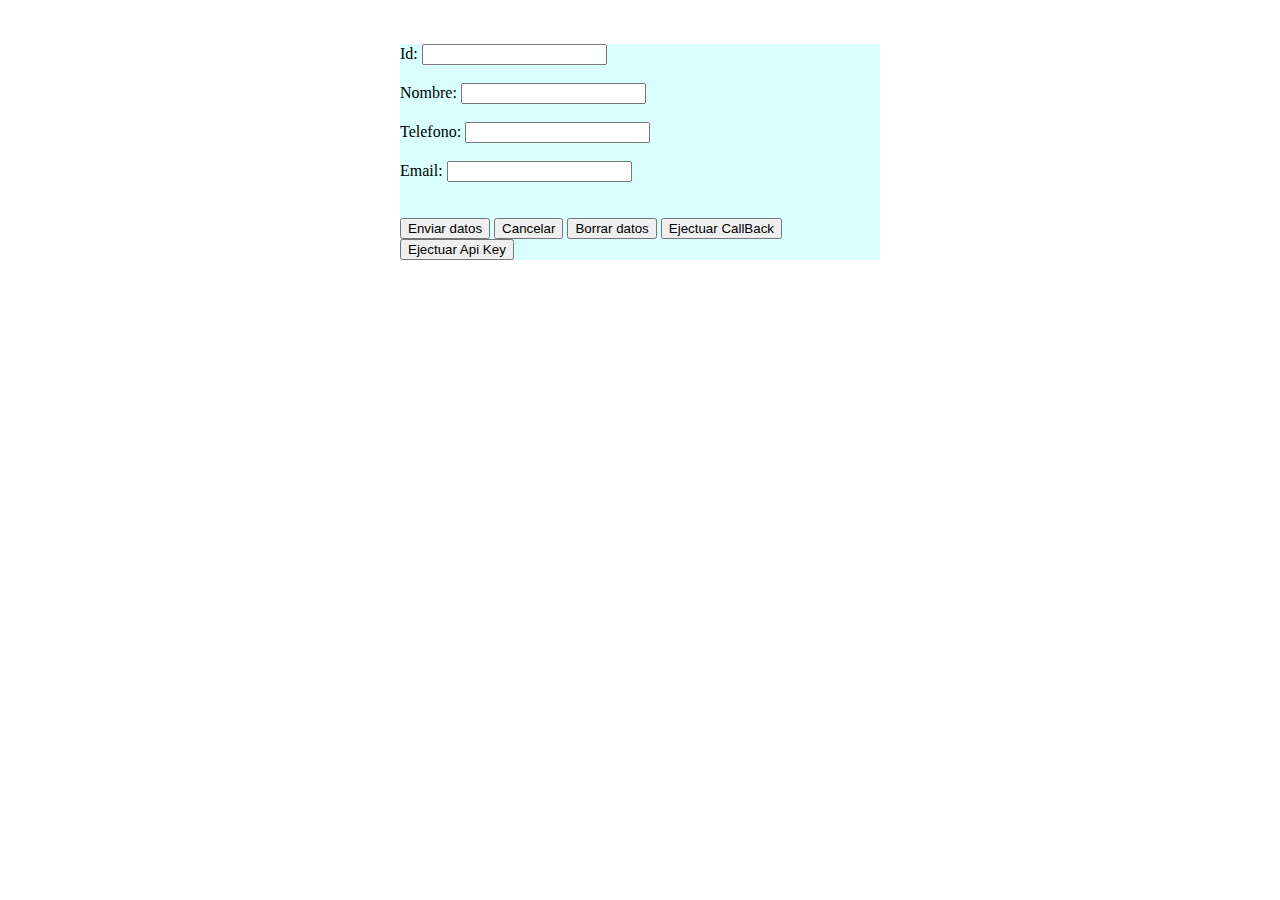
<file: index.html>
<!DOCTYPE html>
<html>
<head>
    <meta charset='utf-8'>
    <meta http-equiv='X-UA-Compatible' content='IE=edge'>
    <title>Page Title</title>
    <meta name='viewport' content='width=device-width, initial-scale=1'>
    <!-- CSS only -->
    <link href="https://cdn.jsdelivr.net/npm/bootstrap@5.2.1/dist/css/bootstrap.min.css" rel="stylesheet" integrity="sha384-iYQeCzEYFbKjA/T2uDLTpkwGzCiq6soy8tYaI1GyVh/UjpbCx/TYkiZhlZB6+fzT" crossorigin="anonymous">
    <link rel='stylesheet' type='text/css' media='screen' href='css/main.css'>
    <!-- JavaScript Bundle with Popper -->
    <script src="https://cdn.jsdelivr.net/npm/bootstrap@5.2.1/dist/js/bootstrap.bundle.min.js" integrity="sha384-u1OknCvxWvY5kfmNBILK2hRnQC3Pr17a+RTT6rIHI7NnikvbZlHgTPOOmMi466C8" crossorigin="anonymous"></script>
    <script src='js/main.js'></script>
</head>
<body>
    <br>
    <br>
    <div class="card" id="cardFormulario">
        <div class="card-body">
            <form name="frmDatos" id="frmDatos" action="procesar.html">        
                <div>
                    <div class="mb-3">
                        <label for="id" class="form-label">Id:</label>
                        <input type="text" class="form-control" id="id" name="id">
                    </div>
                    <br>
                    <div>
                        <label for="nombre" class="form-label">Nombre:</label>
                        <input type="text" id="nombre" name="nombre" class="form-control">
                    </div>
                    <br>
                    <div>
                        <label for="telefono" class="form-label">Telefono:</label>
                        <input type="tel" id="telefono" name="telefono" class="form-control">
                    </div>
                    <br>
                    <div>
                        <label for="email" class="form-label">Email:</label>
                        <input type="email" id="email" name="email" class="form-control">
                    </div>
                    <br>
                    <br>
                    <div>
                        <input type="button" value="Enviar datos" id="btnEnviar" onclick="procesar()" class="btn btn-primary">
                        <input type="reset" value="Cancelar" id="btnCancelar" class="btn btn-primary">
                        <input type="button" value="Borrar datos" id="btnBorrar" onclick="borrarDatos()" class="btn btn-primary">
                        <input type="button" value="Ejectuar CallBack" id="btnBorrar" onclick="intervalos()" class="btn btn-primary">
                        <input type="button" value="Ejectuar Api Key" id="btnBorrar" onclick="ejecutarApi()" class="btn btn-primary">
                    </div>
                    <div id="demo">
        
                    </div>
                </div>
            </form>
        </div>
      </div>
</body>
</html>
</file>
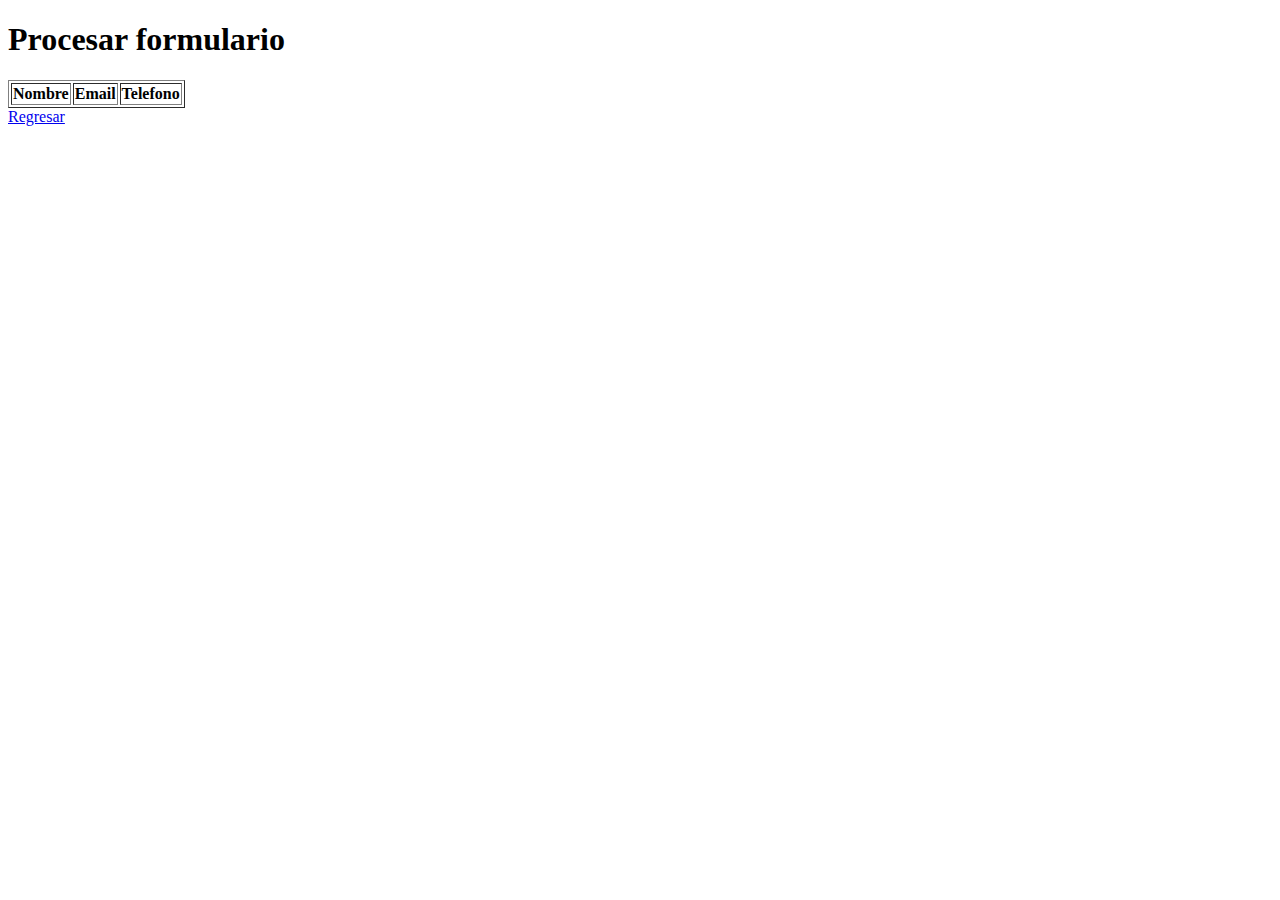
<file: procesar.html>
<!DOCTYPE html>
<html>
<head>
    <meta charset='utf-8'>
    <meta http-equiv='X-UA-Compatible' content='IE=edge'>
    <title>Page Title</title>
    <meta name='viewport' content='width=device-width, initial-scale=1'>
    <link rel='stylesheet' type='text/css' media='screen' href='css/main.css'>
    <script src='js/main.js'></script>
</head>
<body>
    <h1>Procesar formulario</h1>
    <div id="divDatos"> 
        <table border="1">
            <thead>
                <tr>
                    <th>Nombre</th>
                    <th>Email</th>
                    <th>Telefono</th>
                </tr>
            </thead>
            <tbody id="tableBody">

            </tbody>
        </table>
    </div>
    <a href="index.html">Regresar</a>
</body>
</html>
</file>
<file: css/main.css>
#cardFormulario{
    background-color: rgb(218, 255, 255);
    margin-left: auto;
	margin-right: auto;
    width: 30rem;
}
</file>
